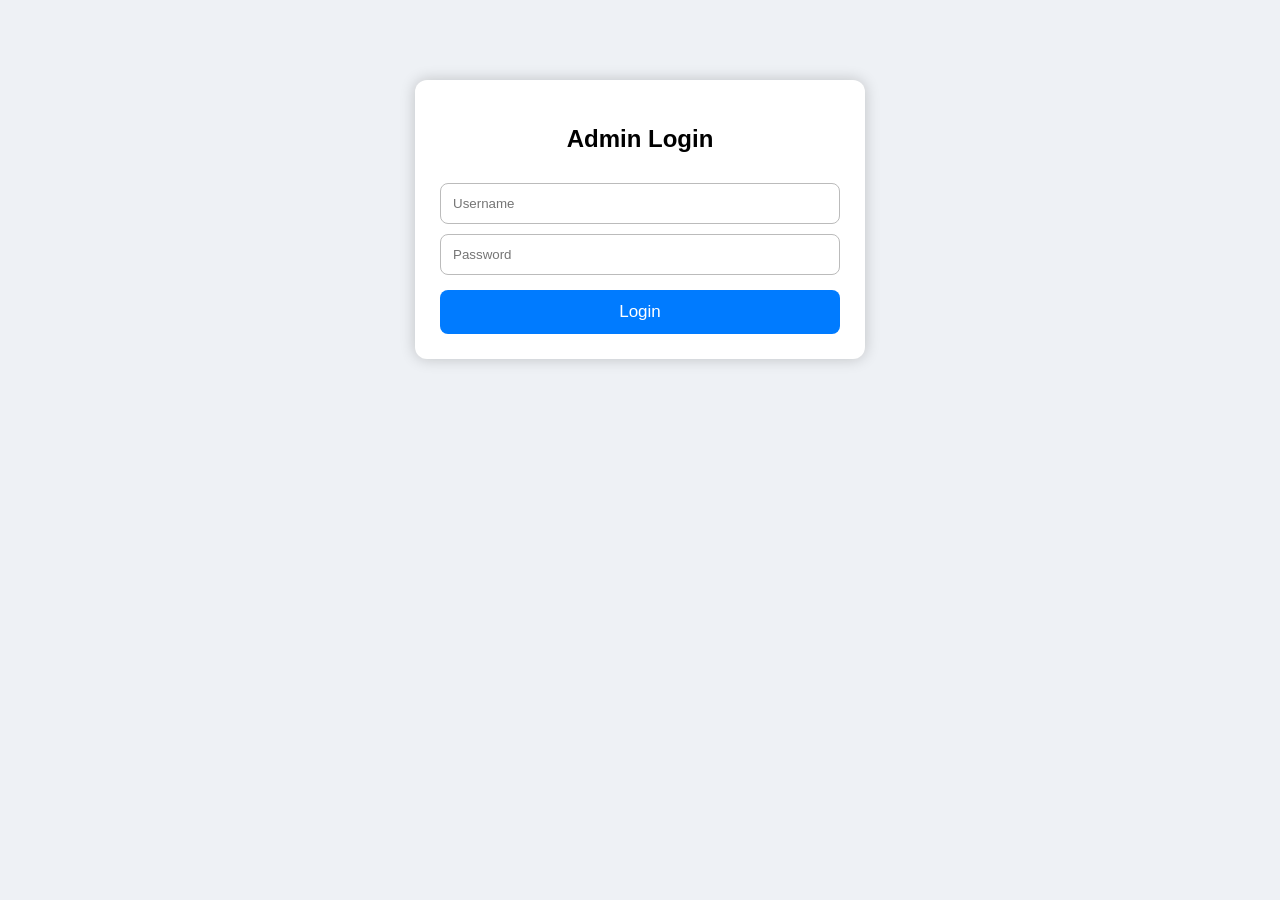
<file: index.html>
<!DOCTYPE html>
<html>
<head>
<title>Admin Login</title>
<meta name="viewport" content="width=device-width, initial-scale=1.0">

<style>
body {
    background: #eef1f5;
    font-family: Arial;
}
.box {
    width: 90%;
    max-width: 400px;
    margin: auto;
    margin-top: 80px;
    background: white;
    padding: 25px;
    border-radius: 12px;
    box-shadow: 0 0 15px rgba(0,0,0,0.2);
}
input {
    width: 100%;
    padding: 12px;
    margin-top: 10px;
    border-radius: 8px;
    border: 1px solid #bbb;
    box-sizing: border-box;
}
button {
    width: 100%;
    padding: 12px;
    margin-top: 15px;
    background: #007bff;
    color: white;
    border: none;
    border-radius: 8px;
    font-size: 17px;
    cursor: pointer;
}
button:hover {
    background: #0056b3;
}
.error { color: red; text-align: center; }
</style>
</head>

<body>

<div class="box">
    <h2 style="text-align:center;">Admin Login</h2>

    <p id="error-msg" class="error"></p>

    <form id="loginForm" onsubmit="handleLogin(event)">
        <input type="text" id="username" placeholder="Username" required>
        <input type="password" id="password" placeholder="Password" required>
        <button type="submit">Login</button>
    </form>
</div>

<script>
function handleLogin(event) {
    event.preventDefault(); // د پاڼې د ریفریش مخنیوی کوي
    
    let user = document.getElementById('username').value;
    let pass = document.getElementById('password').value;
    let errorBox = document.getElementById('error-msg');

    // ثابت اډمین چک کول
    if (user === "admin" && pass === "zahid8866") {
        // دلته د ډیشبورډ سم فایل نوم ورکړ شو
        window.location.href = "admin_dashboard.html";
    } else {
        errorBox.innerText = "❌ غلط Username یا Password!";
    }
}
</script>

</body>
</html>
</file>
